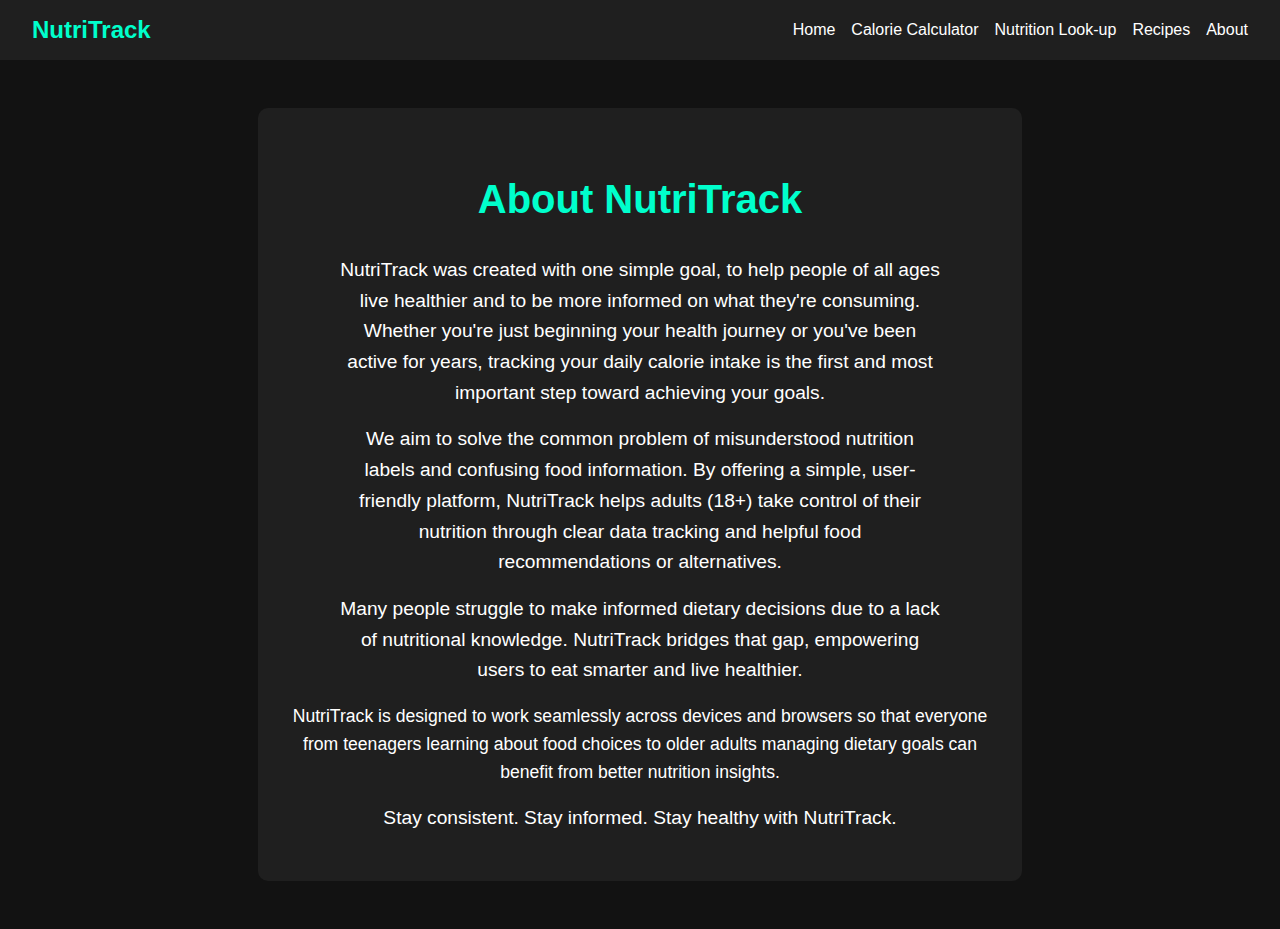
<file: INST377_Final_About.html>
<html>
<head>
  <title>NutriTrack - About</title>
  <link rel="stylesheet" href="INST377_Final.css" />
</head>
<body>
  <header>
    <div class="logo">NutriTrack</div>
    <nav>
      <ul>
        <li><a href="INST377_Final.html">Home</a></li>
        <li><a href="INST377_Final_Tracker.html">Calorie Calculator</a></li>
        <li><a href="INST377_Final_Search.html">Nutrition Look-up</a></li>
        <li><a href="INST377_Final_Recipes.html">Recipes</a></li>
        <li><a href="INST377_Final_About.html">About</a></li>
      </ul>
    </nav>
  </header>

  <main class="about-container">
    <h1>About NutriTrack</h1>
    <p>
      NutriTrack was created with one simple goal, to help people of all ages live healthier and to be more informed on what they're consuming. Whether you're just beginning your health journey or you've been active for years, tracking your daily calorie intake is the first and most important step toward achieving your goals.
    </p>
    <p>
      We aim to solve the common problem of misunderstood nutrition labels and confusing food information. By offering a simple, user-friendly platform, NutriTrack helps adults (18+) take control of their nutrition through clear data tracking and helpful food recommendations or alternatives.    </p>
    <p>
    <p>
      Many people struggle to make informed dietary decisions due to a lack of nutritional knowledge. NutriTrack bridges that gap, empowering users to eat smarter and live healthier.
    </p>
      NutriTrack is designed to work seamlessly across devices and browsers so that everyone from teenagers learning about food choices to older adults managing dietary goals can benefit from better nutrition insights.
    </p>
    <p>
      Stay consistent. Stay informed. Stay healthy with NutriTrack.
    </p>
  </main>
</body>
</html>
</file>
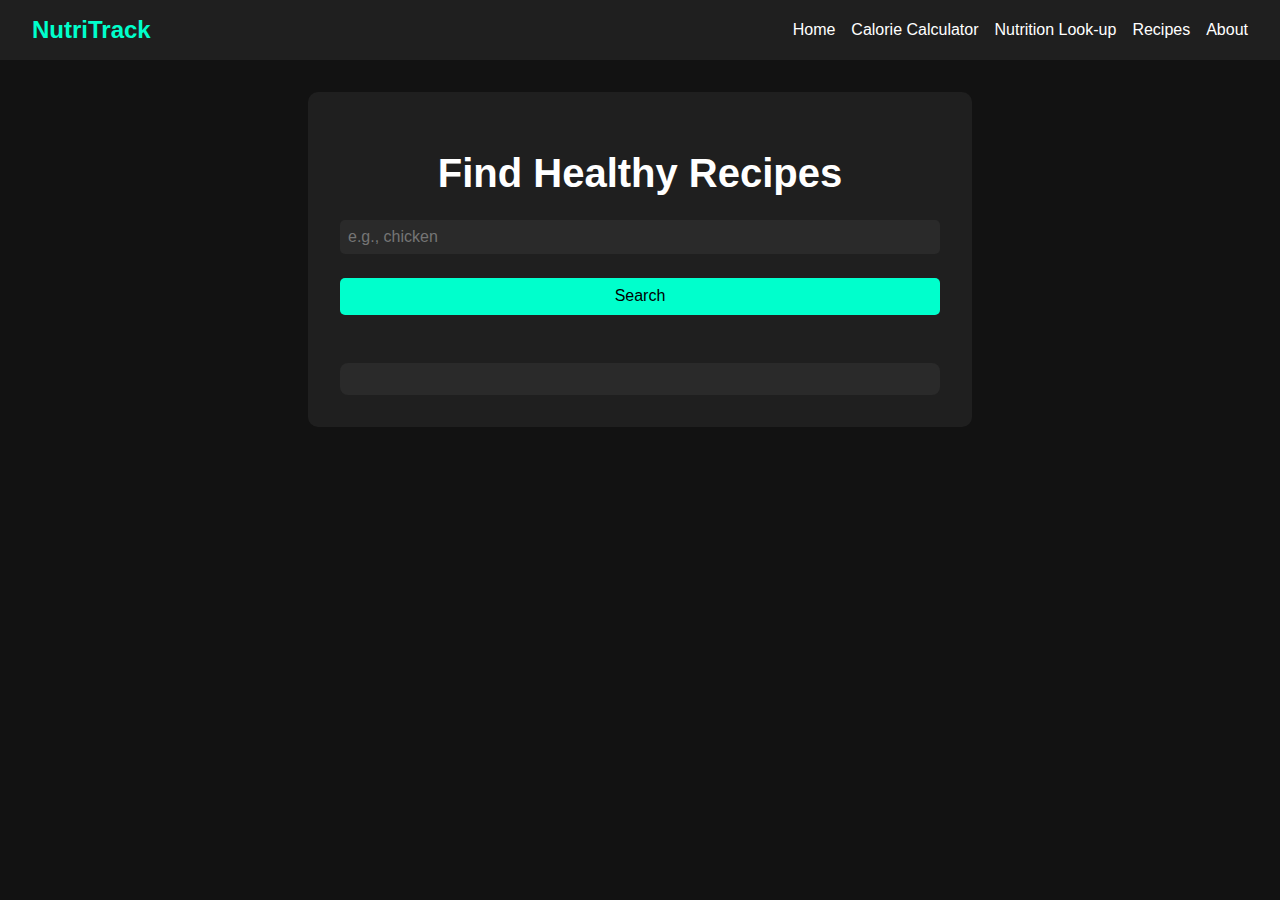
<file: INST377_Final_Recipes.html>
<html>
<head>
  <title>NutriTrack - Recipe Finder</title>
  <link rel="stylesheet" href="INST377_Final.css" />
</head>
<body>
  <header>
    <div class="logo">NutriTrack</div>
    <nav>
      <ul>
        <li><a href="index.html">Home</a></li>
        <li><a href="INST377_Final_Tracker.html">Calorie Calculator</a></li>
        <li><a href="INST377_Final_Search.html">Nutrition Look-up</a></li>
        <li><a href="INST377_Final_Recipes.html">Recipes</a></li>
        <li><a href="INST377_Final_About.html">About</a></li>
      </ul>
    </nav>
  </header>

  <main class="search-container">
    <h1>Find Healthy Recipes</h1>
    <input type="text" id="recipeInput" placeholder="e.g., chicken" />
    <button onclick="searchRecipes()">Search</button>

    <div class="log" id="recipeResults"></div>
  </main>

  <script>
    const API_KEY = 'ec7c135a15ec40bba4cc44335cf40cba';

    async function searchRecipes() {
      const query = document.getElementById('recipeInput').value.trim();
      const resultsDiv = document.getElementById('recipeResults');
      resultsDiv.innerHTML = "Searching...";

      if (!query) {
        resultsDiv.innerHTML = "Please enter a recipe name.";
        return;
      }

      try {
        const res = await fetch(`https://api.spoonacular.com/recipes/complexSearch?query=${encodeURIComponent(query)}&number=5&apiKey=${API_KEY}`);
        const data = await res.json();

        if (!data.results || data.results.length === 0) {
          resultsDiv.innerHTML = "No recipes found.";
          return;
        }

        resultsDiv.innerHTML = `<div class="recipe-results">
          ${data.results.map(recipe => `
            <div class="recipe-card">
              <img src="${recipe.image}" alt="${recipe.title}" />
              <h2>${recipe.title}</h2>
            </div>
          `).join('')}
        </div>`;
      } catch (err) {
        resultsDiv.innerHTML = "Error fetching recipes.";
        console.error(err);
      }
    }
  </script>
</body>
</html>
</file>
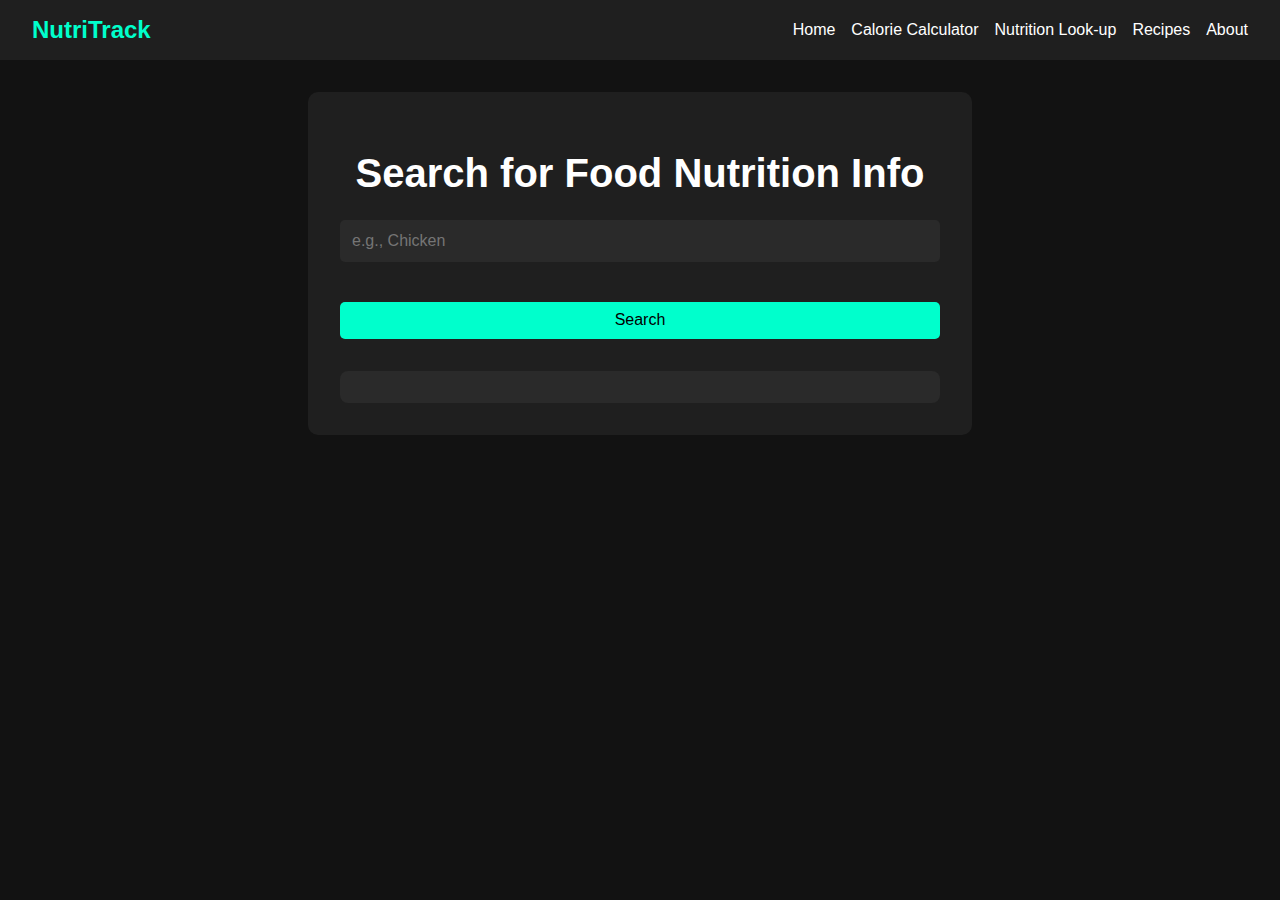
<file: INST377_Final_Search.html>
<html>
<head>
  <title>NutriTrack - Nutrition Look-up</title>
  <link rel="stylesheet" href="INST377_Final.css" />
</head>
<body>
  <header>
    <div class="logo">NutriTrack</div>
    <nav>
      <ul>
        <li><a href="index.html">Home</a></li>
        <li><a href="INST377_Final_Tracker.html">Calorie Calculator</a></li>
        <li><a href="INST377_Final_Search.html">Nutrition Look-up</a></li>
        <li><a href="INST377_Final_Recipes.html">Recipes</a></li>
        <li><a href="INST377_Final_About.html">About</a></li>
      </ul>
    </nav>
  </header>

  <main class="calculator-container">
    <h1>Search for Food Nutrition Info</h1>
    <input type="text" id="searchInput" placeholder="e.g., Chicken" />
    <button onclick="searchFood()">Search</button>

    <div class="log" id="result"></div>
  </main>

  <script>
    async function searchFood() {
      const query = document.getElementById('searchInput').value.trim();
      const resultDiv = document.getElementById('result');
      resultDiv.innerHTML = "Searching...";

      if (!query) {
        resultDiv.innerHTML = "Please enter a food name.";
        return;
      }

      try {
        const res = await fetch(`https://world.openfoodfacts.org/cgi/search.pl?search_terms=${encodeURIComponent(query)}&search_simple=1&action=process&json=1`);
        const data = await res.json();

        if (data.products.length === 0) {
          resultDiv.innerHTML = "No results found.";
          return;
        }

        const product = data.products[0];
        const nutriments = product.nutriments;

        resultDiv.innerHTML = `
          <h2>${product.product_name || "Unnamed Product"}</h2>
          <p><strong>Calories (kcal):</strong> ${nutriments["energy-kcal_100g"] || 'N/A'}</p>
          <p><strong>Protein:</strong> ${nutriments.proteins_100g || 'N/A'}g</p>
          <p><strong>Fat:</strong> ${nutriments.fat_100g || 'N/A'}g</p>
          <p><strong>Carbohydrates:</strong> ${nutriments.carbohydrates_100g || 'N/A'}g</p>
          <p><strong>Serving Size:</strong> ${product.serving_size || 'N/A'}</p>
        `;
      } catch (err) {
        resultDiv.innerHTML = "An error occurred while fetching data.";
        console.error(err);
      }
    }
  </script>
</body>
</html>
</file>
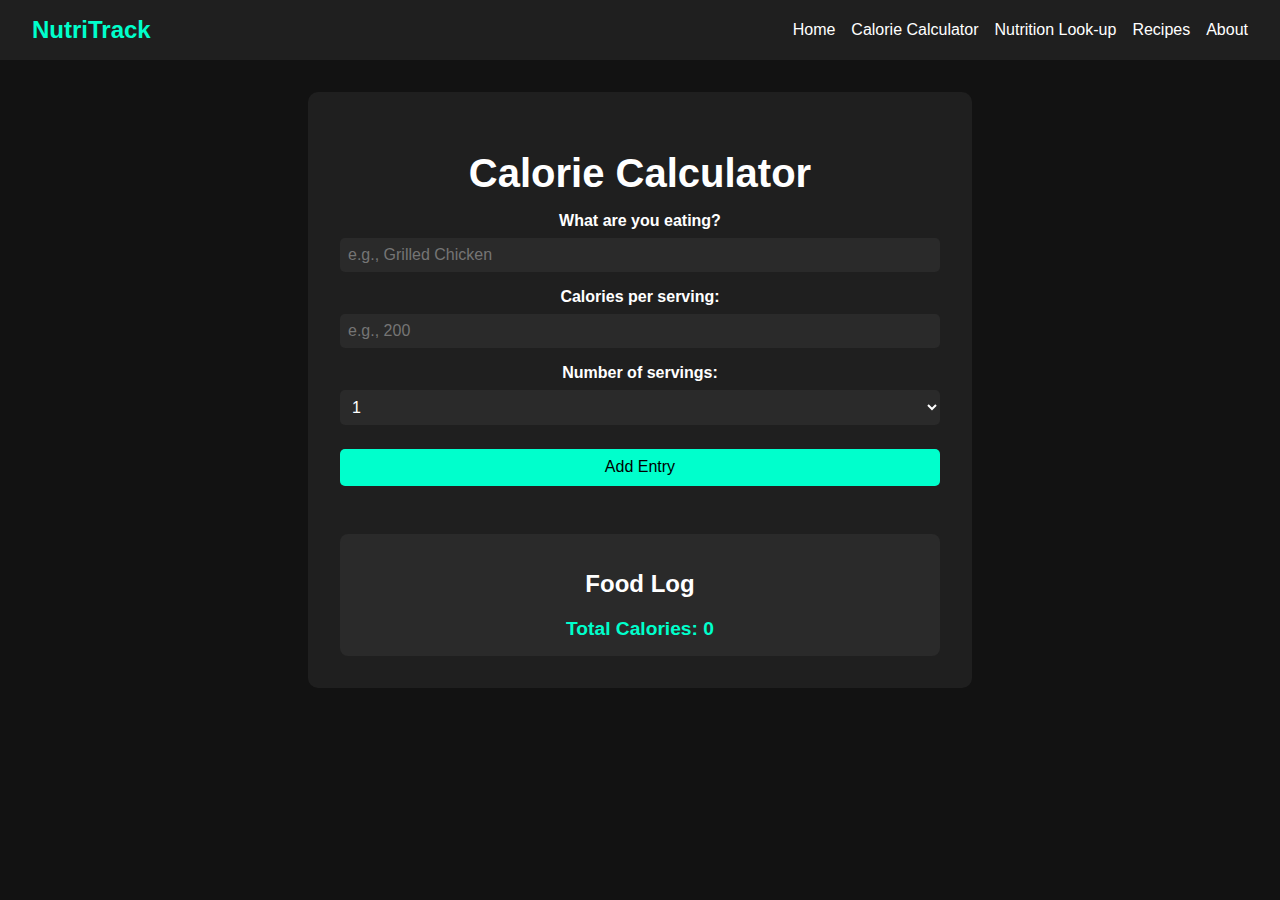
<file: INST377_Final_Tracker.html>
<html>
<head>
  <title>NutriTrack - Calorie Calculator</title>
  <link rel="stylesheet" href="INST377_Final.css" />

  <script>
    const SUPABASE_URL = 'https://rkwsdbzabzvaspeellap.supabase.co';
    const SUPABASE_KEY = 'eyJhbGciOiJIUzI1NiIsInR5cCI6IkpXVCJ9.eyJpc3MiOiJzdXBhYmFzZSIsInJlZiI6InJrd3NkYnphYnp2YXNwZWVsbGFwIiwicm9sZSI6ImFub24iLCJpYXQiOjE3NDc0MzU3MjgsImV4cCI6MjA2MzAxMTcyOH0.wURl7-CAQYUl9k2OiK0hISFYMrRdI72RWoDINuzSCRA';

    let totalCalories = 0;

    async function addEntry() {
      const food = document.getElementById('food').value.trim();
      const calories = parseInt(document.getElementById('calories').value);
      const servings = parseInt(document.getElementById('servings').value);

      if (!food || isNaN(calories) || isNaN(servings)) {
        alert("Please fill out all fields correctly.");
        return;
      }

      const total = calories * servings;
      totalCalories += total;

      // Add to visual log on website
      const entry = document.createElement('div');
      entry.classList.add('log-entry');
      entry.textContent = `${food} - ${calories} cal x ${servings} = ${total} cal`;
      document.getElementById('entries').appendChild(entry);
      document.getElementById('total').textContent = totalCalories;

      // Reset form
      document.getElementById('food').value = '';
      document.getElementById('calories').value = '';
      document.getElementById('servings').value = '1';

      // Save to Supabase
      const response = await fetch(`${SUPABASE_URL}/rest/v1/entries`, {
        method: 'POST',
        headers: {
          'Content-Type': 'application/json',
          apikey: SUPABASE_KEY,
          Authorization: `Bearer ${SUPABASE_KEY}`,
          Prefer: 'return=representation'
        },
        body: JSON.stringify({
          food,
          calories_per_serving: calories,
          servings,
          total_calories: total
        })
      });

      const result = await response.json();
      console.log("Supabase entry result:", result);
    }
  </script>
</head>

<body>
  <header>
    <div class="logo">NutriTrack</div>
    <nav>
      <ul>
        <li><a href="index.html">Home</a></li>
        <li><a href="INST377_Final_Tracker.html">Calorie Calculator</a></li>
        <li><a href="INST377_Final_Search.html">Nutrition Look-up</a></li>
        <li><a href="INST377_Final_Recipes.html">Recipes</a></li>
        <li><a href="INST377_Final_About.html">About</a></li>
      </ul>
    </nav>
  </header>

  <main class="calculator-container">
    <h1>Calorie Calculator</h1>
    <label for="food">What are you eating?</label>
    <input type="text" id="food" placeholder="e.g., Grilled Chicken" />

    <label for="calories">Calories per serving:</label>
    <input type="number" id="calories" placeholder="e.g., 200" />

    <label for="servings">Number of servings:</label>
    <select id="servings">
      <script>
        for (let i = 1; i <= 10; i++) {
          document.write(`<option value="${i}">${i}</option>`);
        }
      </script>
    </select>

    <button onclick="addEntry()">Add Entry</button>

    <div class="log" id="log">
      <h2>Food Log</h2>
      <div id="entries"></div>
      <div class="total">Total Calories: <span id="total">0</span></div>
    </div>
  </main>
</body>
</html>
</file>
<file: INST377_Final.css>
/* Styling Page INST377 Final */

body {
  margin: 0;
  font-family: 'Segoe UI', Tahoma, Geneva, Verdana, sans-serif;
  background-color: #121212;
  color: #ffffff;
}

header {
  background-color: #1f1f1f;
  padding: 1rem 2rem;
  display: flex;
  justify-content: space-between;
  align-items: center;
}

.logo {
  font-size: 1.5rem;
  font-weight: bold;
  color: #00ffcc;
}

nav ul {
  list-style: none;
  display: flex;
  gap: 1rem;
  margin: 0;
  padding: 0;
}

nav ul li a {
  text-decoration: none;
  color: #ffffff;
  transition: color 0.3s;
}

nav ul li a:hover {
  color: #00ffcc;
}

main {
  padding: 3rem 2rem;
  text-align: center;
}

h1 {
  font-size: 2.5rem;
  margin-bottom: 1rem;
}

p {
  font-size: 1.2rem;
  line-height: 1.6;
  max-width: 600px;
  margin: auto;
}

/* Swiper Food Carousel Styling */
.swiper-container {
  width: 100%;
  max-width: 700px;
  margin: 2rem auto;
}

.swiper-slide {
  display: flex;
  justify-content: center;
  align-items: center;
}

.food-img {
  width: 100%;               
  height: 300px;           
  object-fit: cover;       
  border-radius: 10px;
  box-shadow: 0 4px 10px rgba(0, 0, 0, 0.5);
}

/* calculator styling */
.calculator-container {
  max-width: 600px;
  margin: 2rem auto;
  padding: 2rem;
  background-color: #1f1f1f;
  border-radius: 10px;
}

label {
  display: block;
  margin-top: 1rem;
  font-weight: bold;
}

input,
select,
button {
  width: 100%;
  padding: 0.5rem;
  margin-top: 0.5rem;
  border-radius: 5px;
  border: none;
  font-size: 1rem;
}

input,
select {
  background-color: #2a2a2a;
  color: #fff;
}

button {
  background-color: #00ffcc;
  color: #000;
  cursor: pointer;
  margin-top: 1.5rem;
}

button:hover {
  background-color: #00e6b0;
}

.log {
  margin-top: 2rem;
  background-color: #2a2a2a;
  padding: 1rem;
  border-radius: 8px;
}

.log-entry {
  margin-bottom: 0.5rem;
}

.total {
  font-weight: bold;
  font-size: 1.2rem;
  color: #00ffcc;
  margin-top: 1rem;
}

/* About Page Styling */
.about-container {
  max-width: 700px;
  margin: 3rem auto;
  padding: 2rem;
  background-color: #1f1f1f;
  border-radius: 10px;
  line-height: 1.6;
  font-size: 1.1rem;
  color: #ffffff;
}

.about-container h1 {
  text-align: center;
  color: #00ffcc;
  margin-bottom: 1.5rem;
}

.about-container p {
  margin-bottom: 1rem;
}

/* Search Page Styling */
.search-container {
max-width: 600px;
margin: 2rem auto;
padding: 2rem;
background-color: #1f1f1f;
border-radius: 10px;
}

#searchInput {
width: 100%;
padding: 0.75rem;
margin-bottom: 1rem;
background-color: #2a2a2a;
color: white;
border: none;
border-radius: 5px;
font-size: 1rem;
}

button {
background-color: #00ffcc;
color: #000;
border: none;
padding: 0.6rem 1rem;
font-size: 1rem;
border-radius: 5px;
cursor: pointer;
margin-bottom: 1rem;
}

button:hover {
background-color: #00e6b0;
}

#result {
background-color: #2a2a2a;
color: white;
padding: 1rem;
border-radius: 8px;
margin-top: 1rem;
text-align: left;
}

#result h2 {
color: #00ffcc;
}

#result p {
margin: 0.5rem 0;
}

/* Recipe Search Page Styling */
.recipe-results {
margin-top: 2rem;
display: grid;
grid-template-columns: repeat(auto-fit, minmax(250px, 1fr));
gap: 2rem;
padding: 1rem 0;
}

.recipe-card {
background-color: #2a2a2a;
border-radius: 10px;
padding: 1rem;
color: #ffffff;
box-shadow: 0 4px 12px rgba(0, 0, 0, 0.5);
text-align: left;
transition: transform 0.3s ease;
}

.recipe-card:hover {
transform: scale(1.02);
}

.recipe-card img {
max-width: 100%;
border-radius: 8px;
margin-bottom: 1rem;
}

.recipe-card h2 {
font-size: 1.2rem;
color: #00ffcc;
margin-bottom: 0.5rem;
}

/* Animated Title Styling */
.animated-title {
display: flex;
justify-content: center;
flex-wrap: wrap;
gap: 0.25rem;
font-size: 2.5rem;
font-weight: bold;
color: #00ffcc;
margin: 2rem auto 1rem;
text-transform: uppercase;
letter-spacing: 0.05em;
}

.animated-title span {
display: inline-block;
}
</file>
